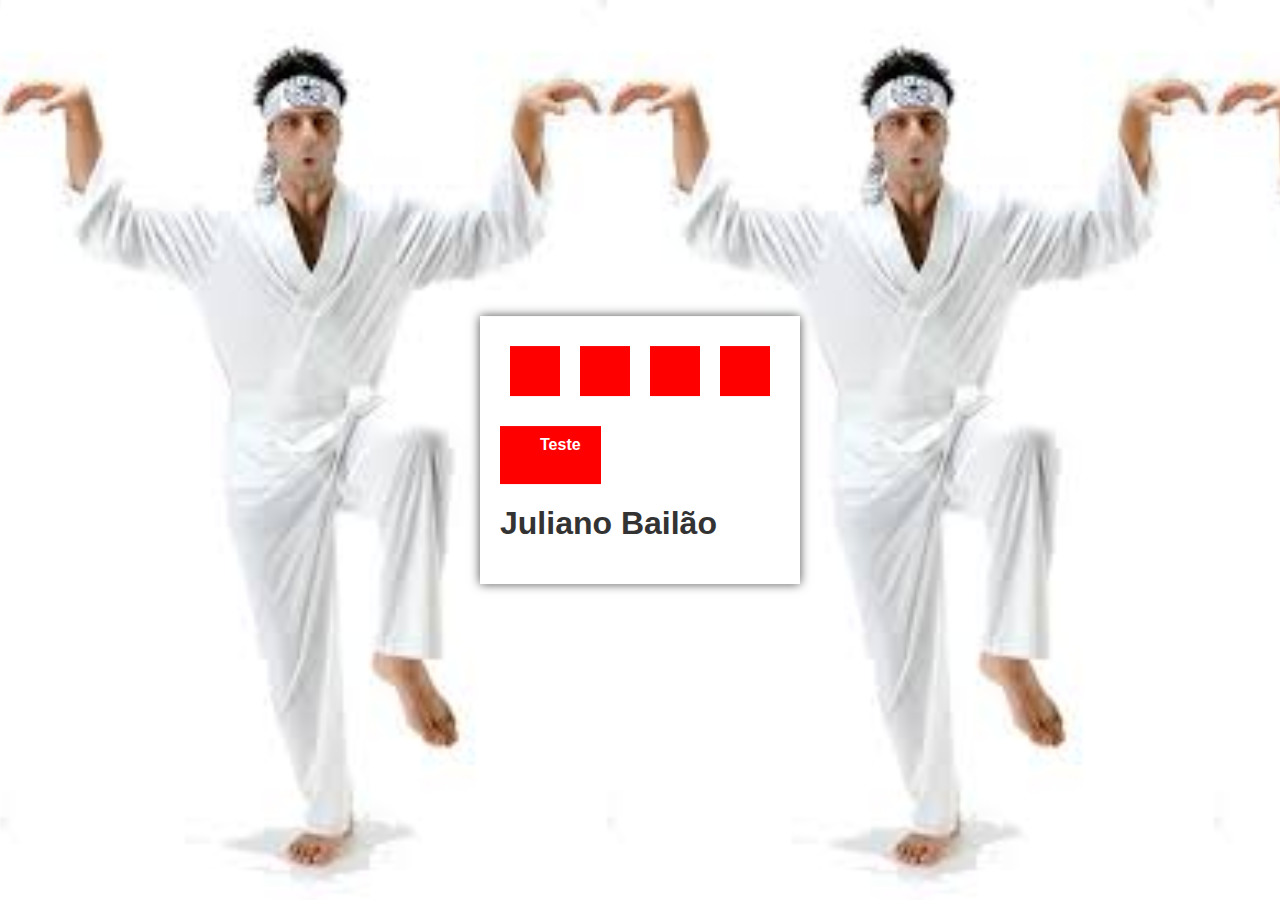
<file: Nova pasta/index.html>
<html lang="pt-br">
  <head>
    <meta charset="UTF-8">
    <style>
      .quadrados {
        display: flex;
        flex-direction: row; // direção do flex box
        align-items: center; // alinhamento vertical
        justify-content: center; // alinhamento horizontal
        background: black;
      }

      .quadrado {
        width: 50px;
        height: 50px;
        background: red;
        margin: 10px;
      }

      .botao {
        color: #fff;
        background: red;
        margin-top: 20px;
        display: inline-block;
        text-decoration: none;
        padding: 10px 20px 30px 40px;

        padding-top: 10px ;
        padding-right: 20px;
        padding-bottom: 30px;
        padding-left: 40px;
      }

      .daniel-san-giratorio {
        position: absolute;
        top: 0;
        right: 0;
        bottom: 0;
        left: 0;
        animation: giraGiraDanielSan 20s linear infinite;
        background-image: url('[data-uri]');
        background-repeat: repeat;
        background-size: contain;
      }

      .conteudo {
        position: absolute;
        left: 50%;
        top: 50%;
        transform: translate(-50%, -50%);
        z-index: 2;
        background: #fff;
        color: #333;
        box-shadow: 0 0 10px rgba(0,0,0,.7);
        padding: 20px;
        font-family: arial;
        font-weight: bold;
      }

      @keyframes giraGiraDanielSan {
        from {
          transform: rotate(0deg);
        }
        to {
          transform: rotate(360deg);
        }
      }
    </style>
  </head>
  <body>
    <div class="daniel-san-giratorio"></div>
    <div class="conteudo">
      <div class="quadrados">
        <div class="quadrado"></div>
        <div class="quadrado"></div>
        <div class="quadrado"></div>
        <div class="quadrado"></div>
      </div>

      <a href="#" class="botao">Teste</a>

      <h1>Juliano Bailão</h1>
    </div>
  </body>
</html>
</file>
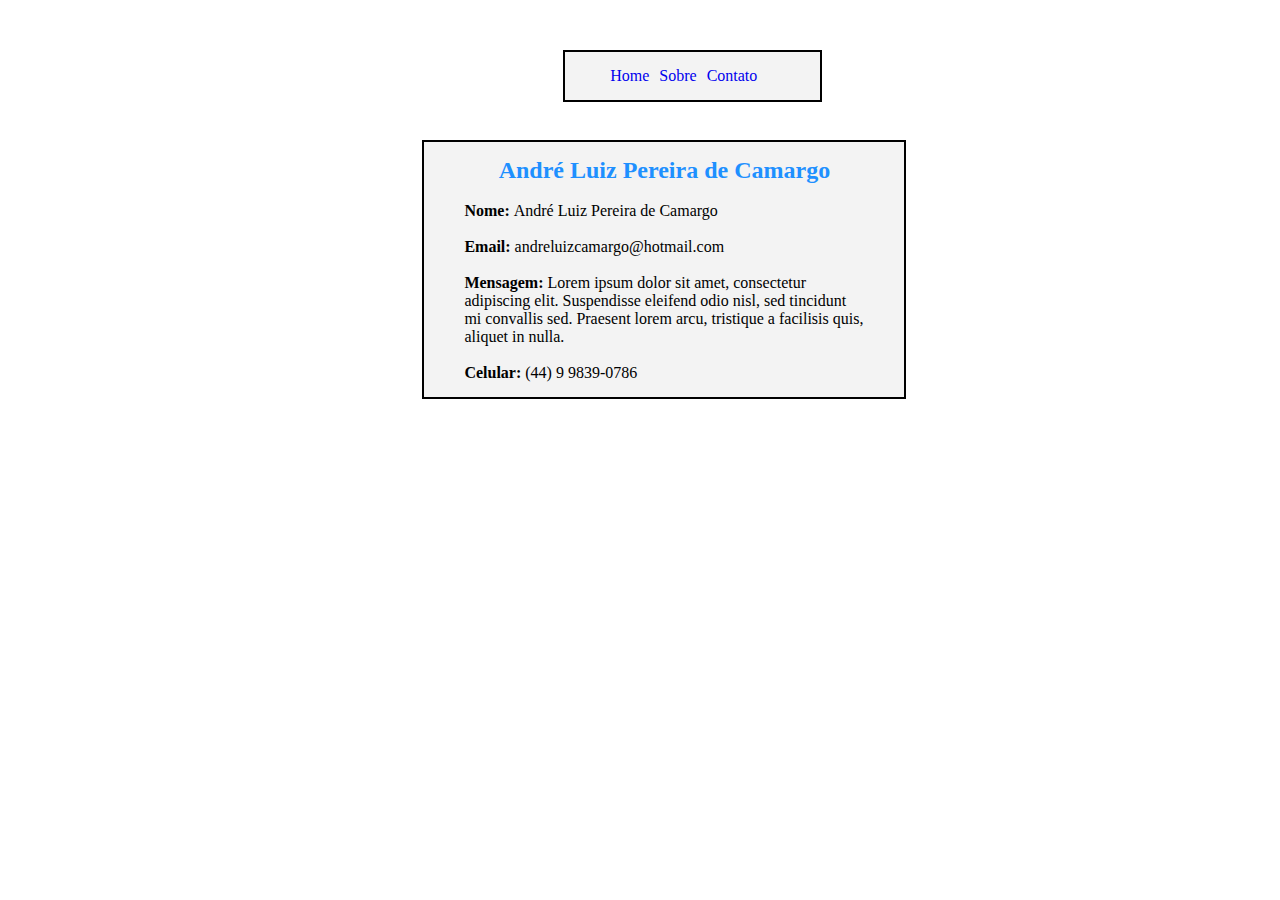
<file: Contato.html>
<html lang="pt-br">

  <head>
   <link rel="stylesheet" type="text/css" href="menu.css">
   <style >


   </style>
 </head>

  <body>

   <nav class="box-menu">
     <ul>
       <li><p> <a id="home" href="Home.html"> Home </a></p> </li>
       <li><p> <a href="Sobre.html"> Sobre </a></p> </li>
       <li> <a href="Contato.html"> Contato </a> </li>
       <br>
    </ul>
  </nav>
  <div>
    <p><h2>André Luiz Pereira de Camargo</h2></p>
    <br>
    <ul class="contato">
    <p><b>Nome: </b>André Luiz Pereira de Camargo </p>
    <br>
    <p><b>Email: </b>andreluizcamargo@hotmail.com</p>
    <br>
    <p><b>Mensagem: </b>Lorem ipsum dolor sit amet, consectetur adipiscing elit. Suspendisse eleifend odio nisl, sed tincidunt mi convallis sed. Praesent lorem arcu, tristique a facilisis quis, aliquet in nulla. </p>
    <br>
    <p><b>Celular: </b>(44) 9 9839-0786</p>
  </ul>
  </div>

  </body>

</html>
</file>
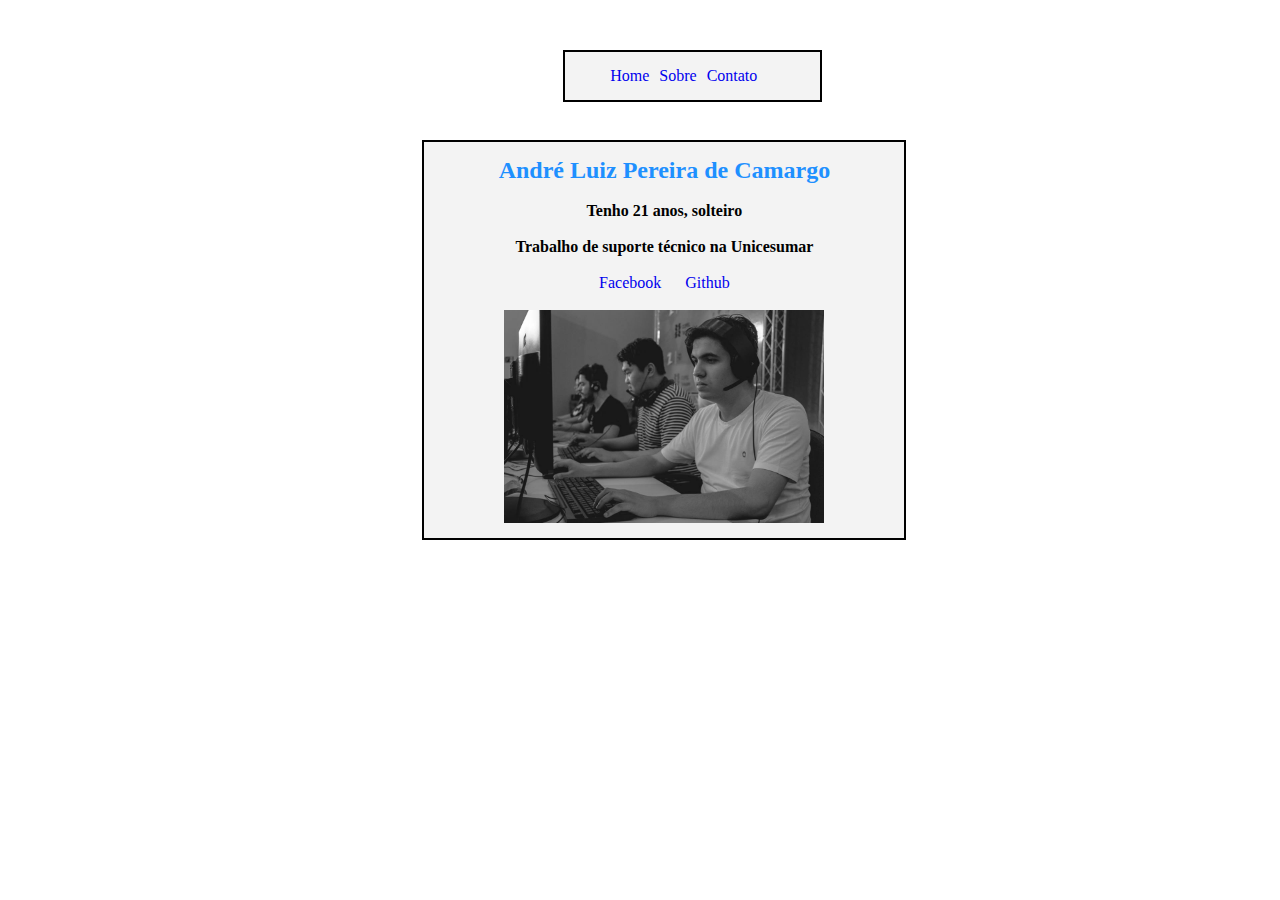
<file: Home.html>
<html lang="pt-br">

  <head>
   <link rel="stylesheet" type="text/css" href="menu.css">
   <style >
     #foto{
       max-width: 80%;
       height: 50%%;
     }

   </style>
 </head>

  <body>

   <nav class="box-menu">
     <ul>
       <li><p> <a id="home" href="Home.html"> Home </a></p> </li>
       <li><p> <a href="Sobre.html"> Sobre </a></p> </li>
       <li> <a href="Contato.html"> Contato </a> </li>
       <br>
    </ul>
  </nav>
  <div>
    <p><h2>André Luiz Pereira de Camargo</h2></p>
    <br>
    <ul>
    <p><b>Tenho 21 anos, solteiro </b></p>
    <br>
    <p><b>Trabalho de suporte técnico na Unicesumar </b></p>
    <br>
    <li><a href="https://www.facebook.com/andre.luiz.1829"> Facebook </a></li>
    <li><a href="https://github.com/AndreLuizCamargo"> Github </a></li>
    <br>
    <br>
    <img id="foto" src="foto.jpg" >
  </ul>
  </div>

  </body>

</html>
</file>
<file: menu.css>
*{
  margin: 0;
  padding: 0;
}
body{
  background-image: url(https://png.pngtree.com/thumb_back/fh260/back_pic/03/83/11/2157c84a65827a8.jpg);
}
.box-menu{
  background-color: #f3f3f3;
   width: 175px;
   border: 2px solid black;
   padding: 10px 40px;
   margin: 50px 44%;
   text-align: center;
   position: absolute;

}
.box-menu ul li{
  border: 1px #1E90FF;
  background-color: #gray;
  border-right: #black;
  padding: 5px;
  position: relative;
  display: inline-block;
  float: left;
}
a:link, a:visited {
	text-decoration: none
}
a:hover {
	text-decoration: underline;
	color: #000;
  font-size:125%;
}
a:active {
	text-decoration: none
}

div {
  background-color: #f3f3f3;
   width: 400px;
   border: 2px solid black;
   padding: 15px 40px;
   margin: 140px 33%;
   position: absolute;
   text-align: center;
}
div li{
    text-align: left;
    margin: 0px 10px;
    display:inline;
    text-align: left;
}

div h2{
  color: #1E90FF;
}
.contato{
  text-align: left;
}
</file>
